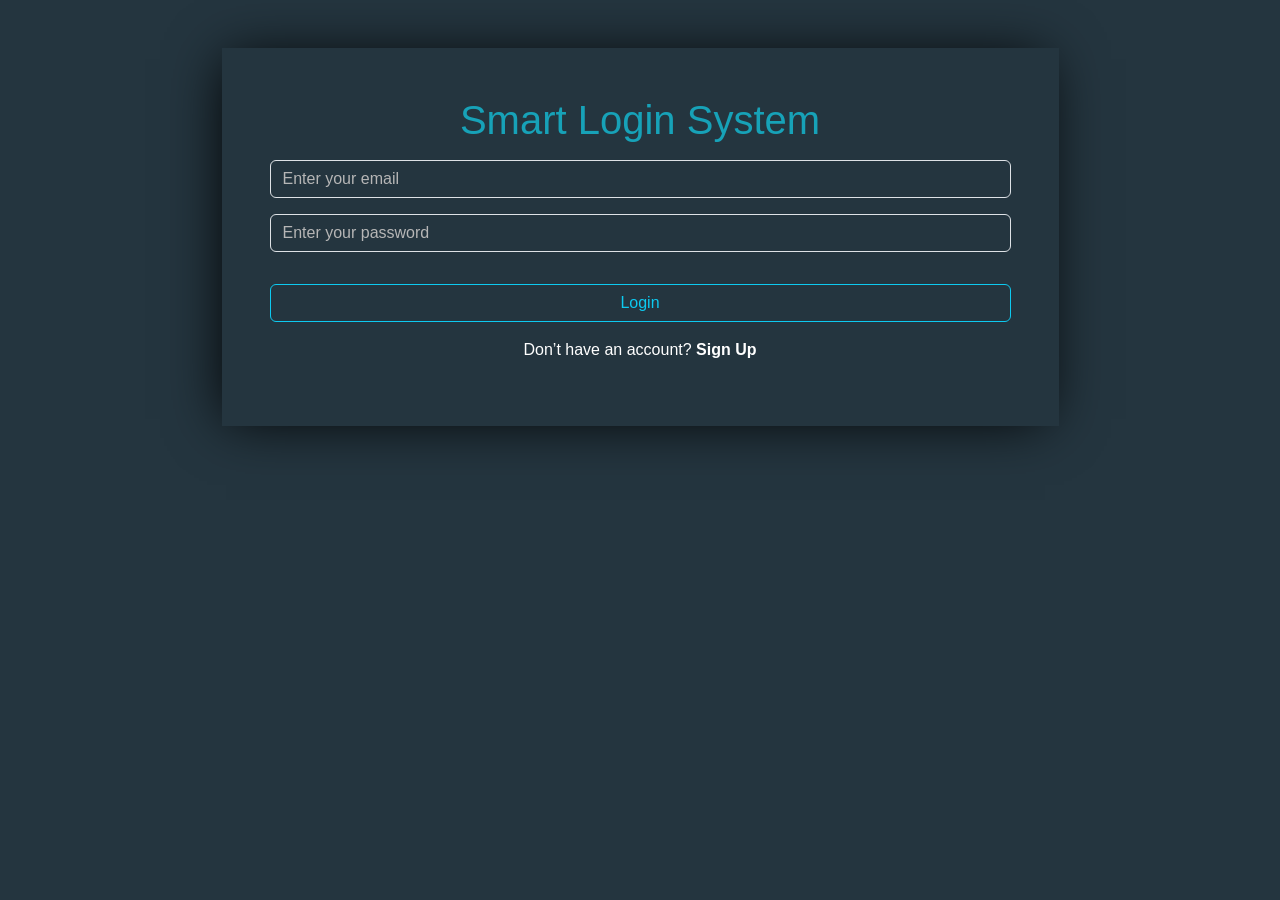
<file: index.html>
<!DOCTYPE html>
<html lang="en">

<head>
    <meta charset="UTF-8">
    <meta name="viewport" content="width=device-width, initial-scale=1.0">
    <title>Login</title>
    <link rel="stylesheet" href="./css/all.min.css">
    <link rel="stylesheet" href="./css/bootstrap.min.css">
    <link rel="stylesheet" href="./css/style.css">
</head>

<body id="main">
    <span class="d-none" id="username"></span>
    <div class="container my-5 text-center ">
        <div class="group m-auto w-75 p-5">
            <h1>Smart Login System</h1>

            <input id="signinEmail" class="form-control my-3" placeholder="Enter your email" type="text">
            <input id="signinPassword" class="form-control my-3" placeholder="Enter your password" type="password">
            <p id="incorrect"></p>

            <button onclick="login()" class="btn btn-outline-info w-100 my-3">Login</button>
            <p class="text-white">Don’t have an account? <a class='text-white' href='./signup.html'>Sign Up</a></p>

        </div>
    </div>


    <script src="./js/bootstrap.bundle.min.js"></script>
    <script src="./js/script.js"></script>
</body>

</html>
</file>
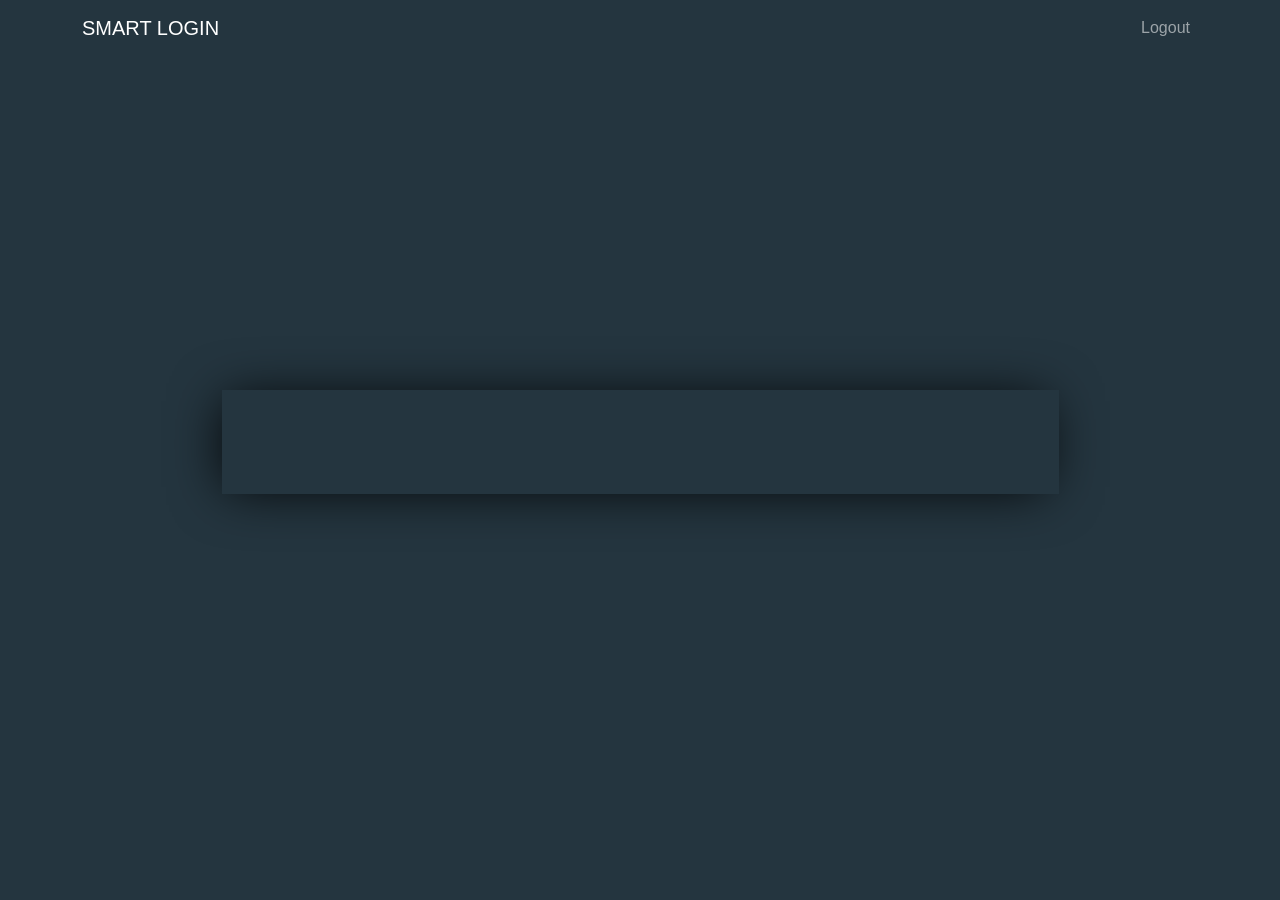
<file: home.html>
<!DOCTYPE html>
<html lang="en">

<head>
    <meta charset="UTF-8">
    <meta name="viewport" content="width=device-width, initial-scale=1.0">
    <title>Document</title>
    <link rel="stylesheet" href="./css/all.min.css">
    <link rel="stylesheet" href="./css/bootstrap.min.css">
    <link rel="stylesheet" href="./css/style.css">
</head>

<body id="home">
    <nav class="navbar navbar-expand-lg navbar-dark">
        <div class="container">
            <a class="navbar-brand" href="#">SMART LOGIN</a>
            <button class="navbar-toggler " type="button" data-bs-toggle="collapse" data-bs-target="#collapsibleNavId"
                aria-controls="collapsibleNavId" aria-expanded="false" aria-label="Toggle navigation">
                <span class="navbar-toggler-icon"></span>
            </button>
            <div class="collapse navbar-collapse" id="collapsibleNavId">
                <ul class="navbar-nav ms-auto mt-2 mt-lg-0">
                    <li class="nav-item">
                        <a class="nav-link btn btn-outline-warning" onclick="logout()" href="./index.html"
                            aria-current="page">Logout
                            <span class="visually-hidden">(current)</span></a>
                    </li>


                </ul>

            </div>
        </div>
    </nav>

    <div class="container my-5 text-center h-100 d-flex align-items-center">
        <div class="group m-auto w-75 p-5">
            <h1 id="username"></h1>
        </div>
    </div>


    <script src="./js/bootstrap.bundle.min.js"></script>
    <script src="./js/script.js"></script>
</body>

</html>
</file>
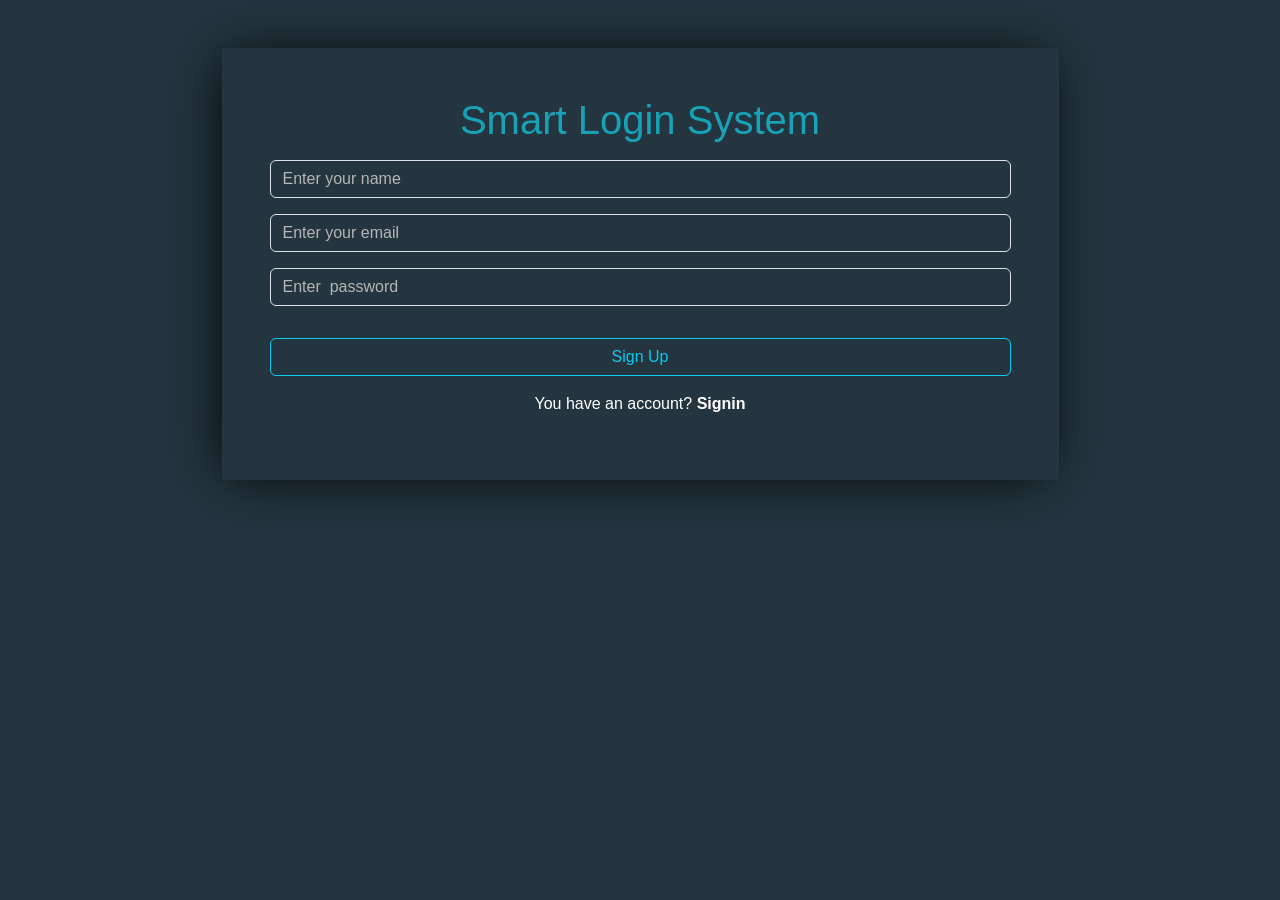
<file: signup.html>
<!DOCTYPE html>
<html lang="en">

<head>
    <meta charset="UTF-8">
    <meta name="viewport" content="width=device-width, initial-scale=1.0">
    <title>Login</title>
    <link rel="stylesheet" href="./css/bootstrap.min.css">
    <link rel="stylesheet" href="./css/all.min.css">
    <link rel="stylesheet" href="./css/style.css">
</head>

<body>
    <span class="d-none" id="username"></span>

    <div class="container my-5 text-center">
        <div class="group m-auto w-75 p-5">
            <h1>Smart Login System</h1>

            <input id="signupName" class="form-control my-3" placeholder="Enter your name" type="text">
            <input id="signupEmail" class="form-control my-3" placeholder="Enter your email" type="email">

            <input id="signupPassword" class="form-control my-3" placeholder="Enter  password" type="password">
            <p id="exist"></p>

            <button onclick=" signUp()" class="btn btn-outline-info w-100 my-3">Sign Up</button>
            <p class="text-white">You have an account? <a class='text-white' href='./index.html'>Signin</a></p>
        </div>
    </div>


    <script src="./js/bootstrap.bundle.min.js"></script>
    <script src="./js/script.js"></script>
</body>

</html>
</file>
<file: css/style.css>
body {
    background: #24353f;
    font-family: 'Titillium Web', sans-serif;
}

#home {
    height: 75vh;
}

h1 {
    color: #17a2b8;
}

.group {
    box-shadow: -5px 2px 54px -9px rgba(0, 0, 0, 1);
}

input,
textarea {
    background-color: transparent !important;
    color: #fff !important;
}

input::placeholder,
textarea::placeholder {
    color: rgb(182, 182, 182) !important;
}

input:focus,
textarea:focus {
    box-shadow: 0 0 0 0 transparent !important;
}

.group p a{
    text-decoration: none;
    font-weight: 600;
}
</file>
